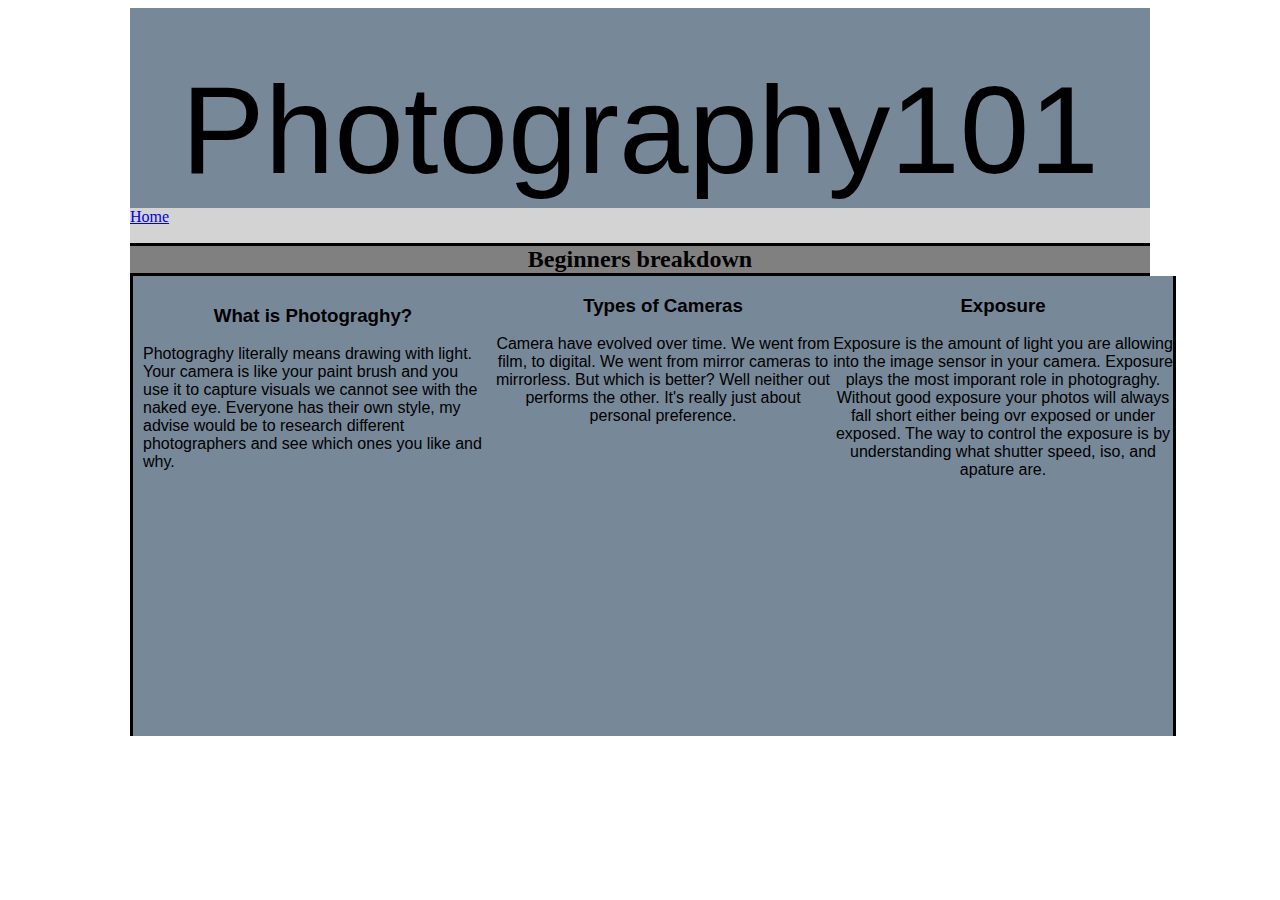
<file: index.html>
<!doctype html>
<html>
<head> 
	<meta charset="utf-8">
<link href="styles.css" rel="stylesheet" type="text/css">
<meta charset="UTF-8">
<title>CSS</title>
</head>
	
	
<div class="container">	
	

	 
<header>Photography101</header>
		



	<nav>
		<a href="https://aortiz274.github.io/CSS/">Home</a>
		
		
	</nav>
	

	</div>
	
	
<body>
	
	<div class="container">
		
	<h2 class="music">Beginners breakdown</h2>
		
	<section id="daylight">
		
		
		<h3>What is Photograghy?</h3>
			
		<p id="list"> Photograghy literally means drawing with light. Your camera is like your paint brush and you use it to capture visuals we cannot see with the naked eye.  Everyone has their own style, my advise would be to research different photographers and see which ones you like and why. 
		
		<br>
          <br>
          <br>
			
       
		
		</p>
		
	  </section>
	</div>
		
		<div>
	<section id="deftones">
		
		<h3>Types of Cameras</h3>
		
		
		<p> Camera have evolved over time. We went from film, to digital. We went from mirror cameras to mirrorless. But which is better? Well neither out performs the other. It's really just about personal preference. 
			<br><br><br><br><br><br>
			
			
	  </section>
	</div>
	
	<div>
	<section id="strokes"><h3>Exposure</h3>
		<p>Exposure is the amount of light you are allowing into the image sensor in your camera. Exposure plays the most imporant role in photograghy. Without good exposure your photos will always fall short either being ovr exposed or under exposed. The way to control the exposure is by understanding what shutter speed, iso, and apature are. 
			
		
		
		
		
		</p>
	</section>
	</div>
	
	
		<br><br>
	
	<div id="video">
		<section>
			
	<p id="pvideo">
			<iframe width="560" height="315" src="https://www.youtube.com/embed/ixRKeQMa7Nc" frameborder="0" allow="accelerometer; autoplay; encrypted-media; gyroscope; picture-in-picture" allowfullscreen></iframe></p>
	</section>

	</div>
	
</body>
	

</html>
</file>
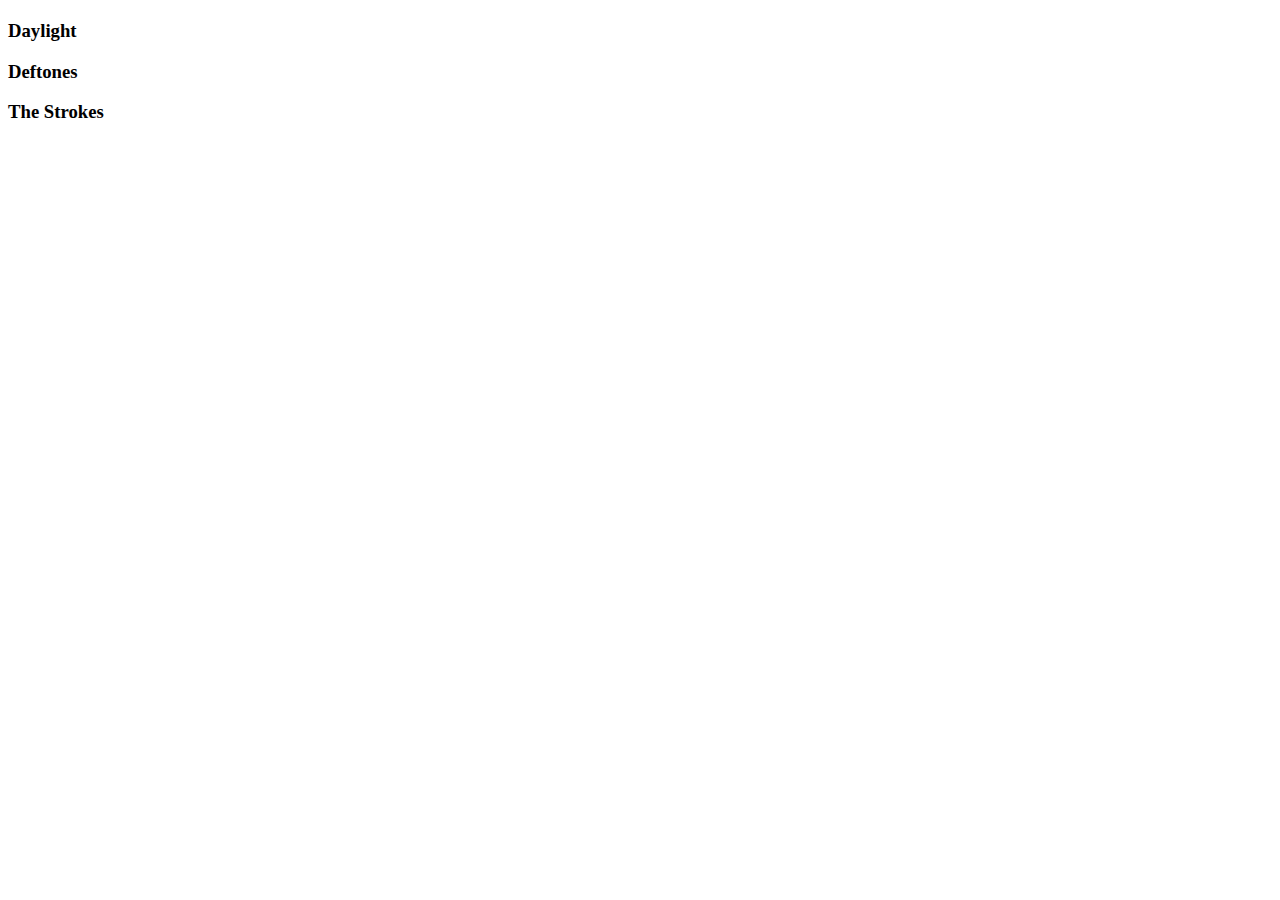
<file: Csspage2.html>
<!doctype html>
<html>
<head>
<meta charset="UTF-8">
<title>Untitled Document</title>
</head>
	
	<div class="container">
		<h2 class="music"></h2>
	
	<section id="daylight"><h3>Daylight</h3></section>
		
	<section id="deftones"><h3>Deftones</h3></section>
	
	<section id="strokes"><h3>The Strokes </h3>
		
		</section>
		
	</div>

<body>
</body>
</html>
</file>
<file: styles.css>
@charset "UTF-8";
/* CSS Document */



.container{
	width:1020px;
	margin: 0 auto;
	border-bottom-style:solid
			

}



header{ 
background-color: lightslategrey;
width: 100%;
height: 150px;
font-size: 125px;
text-align: center;
	padding-top: 50px;
		font-family: 'Roboto', sans-serif;

	
}


nav{background-color:lightgrey;
	width:100%;
	height: 35px;
	marigin-left: 25px;
	
}

.music{
	text-align: center;
	background-color: grey;
	width: 1020px;
	margin:0 auto

}

#daylight{
	text-align: center;
	width:340px;
	background-color: lightslategrey;
	height:440px;
	float:left;
	border-top-style: solid;
	border-left-style: solid;
	padding: 10px;
	font-family: 'Roboto', sans-serif;

	


	
}

#list{text-align: left}

#fisheye{
	align-content: center;



}
	




#deftones{
	text-align: center;
	width:340px;
	background-color: lightslategrey;
	height:460px;
	float:left;
	font-family: 'Roboto', sans-serif;
	

	
	
	
	
}

#canon{
	width: 150px;
}
	
#sony{
	width:150px;
	
	
}


#strokes{
	text-align: center;
	width:340px;
	background-color: lightslategrey;
	height:460px;
	border-right-style: solid;
	font-family: 'Roboto', sans-serif;
	float:left;

}	
	

#exposure{
	width: 300px;
	height:175px;
}

#pvideo{
	text-align: center;
	align-content: center;
	
			
	
	
	
	
	
}

#video{ 
	background-color: lightslategrey;
	border-right-style: solid;
	border-left-style:solid;
	align-items: center;
	width:1014px;
	margin: 0 auto;
	border-bottom-style:solid
}
</file>
